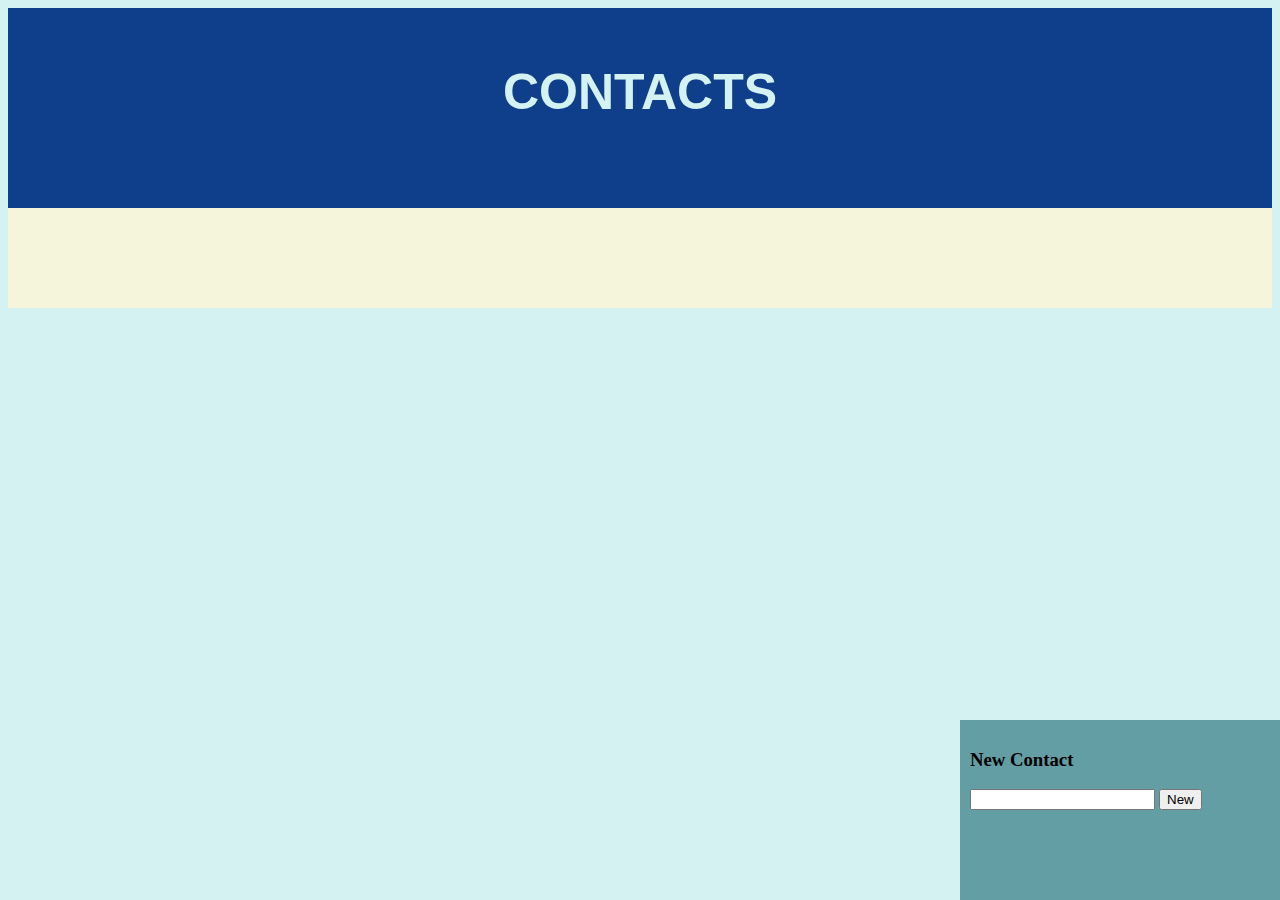
<file: public/index.html>
<!DOCTYPE html>
<html lang="en">
<head>
    <meta charset="UTF-8">
    <meta name="viewport" content="width=device-width, initial-scale=1.0">
    <meta http-equiv="X-UA-Compatible" content="ie=edge">
    <title>Document</title>
    <link rel="stylesheet" type="text/css" href="myStyle.css">
</head>
<body>
    <div class="nameApp">CONTACTS</div>
    <div class="listContact">
        <div class="dati" id="demo"></div>
    </div>
    <div class="newBox">
        <h3>New Contact</h3>
    <input id="nameContact">
    <button onclick="addFunction()">New</button>
    </div>
<script src="myScript.js"></script>
</body>
</html>
</file>
<file: public/myStyle.css>
* {
    box-sizing: border-box;
  }

body {
    background-color: #D4F2F2;
}

.nameApp {
    width: 100%;
    height: 200px;
    background-color: #0F3E8A;
    color: #D4F2F2;
    text-align: center;
    font-size: 50px;
    padding: 35px;
    border: 20px solid #0F3E8A;
    font-family: -apple-system, BlinkMacSystemFont, 'Segoe UI', Roboto, Oxygen, Ubuntu, Cantarell, 'Open Sans', 'Helvetica Neue', sans-serif;
    font-weight: bolder;
}

.listContact {
    width: 100%;
    height: 100px;
    background-color: beige;
    display: block;
}
.dati {
    width: 100px;
    height: auto;
    background-color: aqua;
    color: black;
}

.newBox {
    position: fixed;
    width: 25%;
    height: 200px;
    background-color: #639EA4;
    padding: 10px;
    top: 80%;
    left: 75%;
}
</file>
